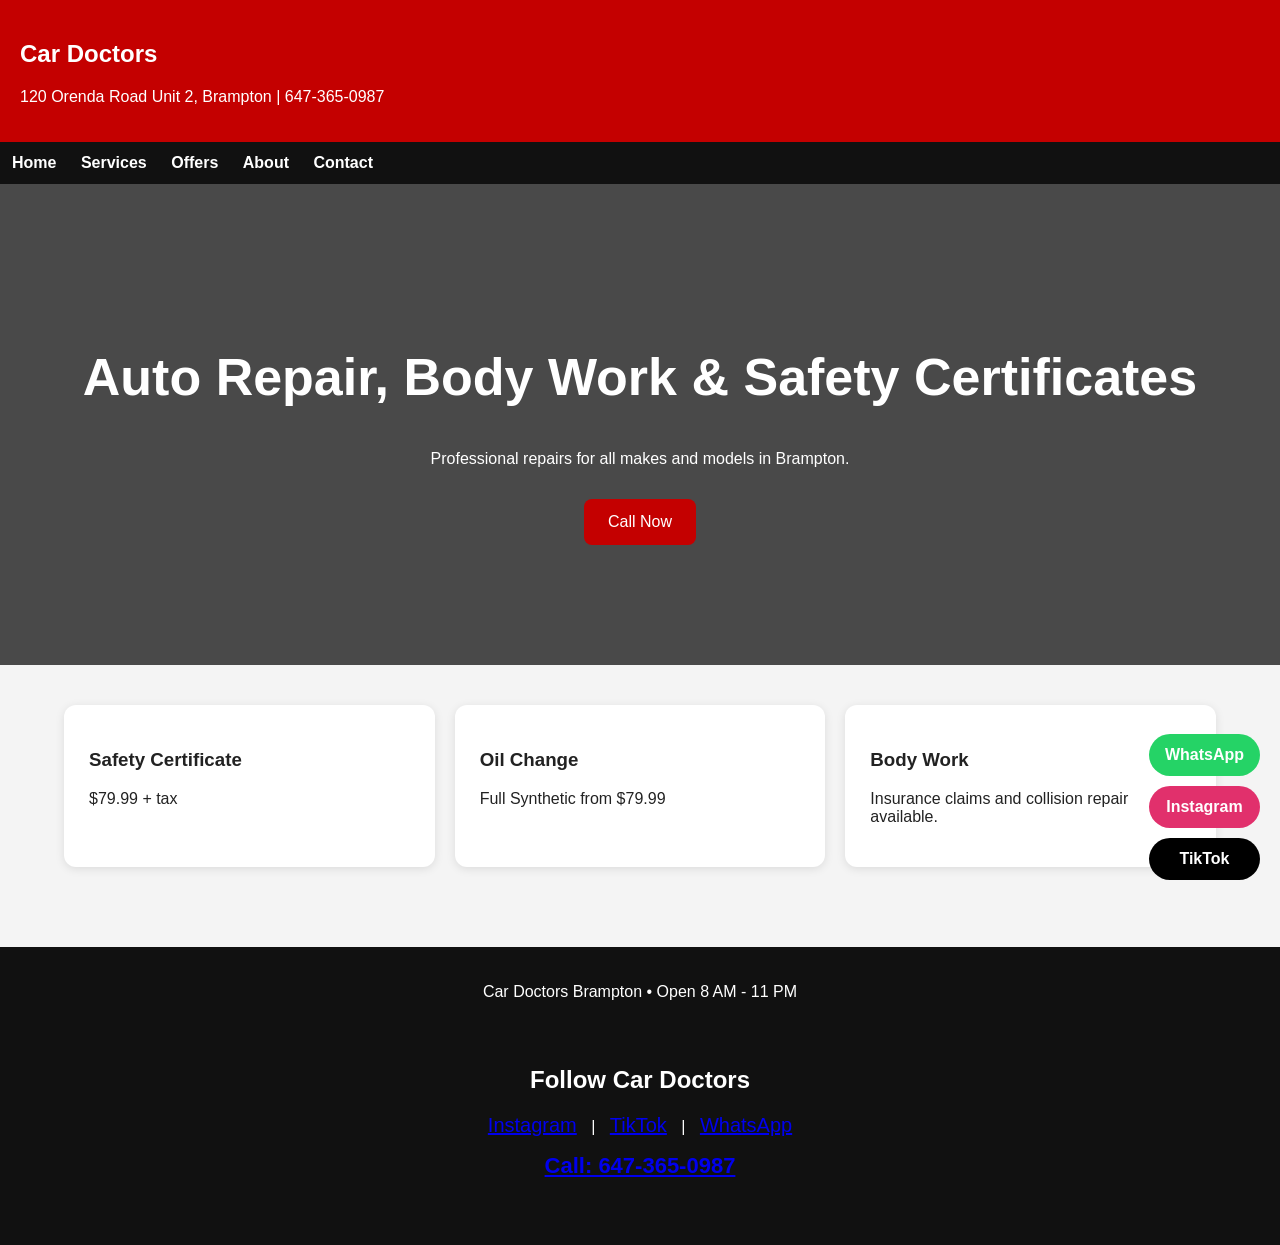
<file: index.html>
<!doctype html>
<html lang="en">
<head>
<meta charset="utf-8">
<meta name="viewport" content="width=device-width, initial-scale=1">
<link rel="stylesheet" href="style.css">
<title>Car Doctors Home</title>
</head>
<body>

<header>
<h2>Car Doctors</h2>
<p>120 Orenda Road Unit 2, Brampton | 647-365-0987</p>
</header>

<nav>
<a href="index.html">Home</a>
<a href="services.html">Services</a>
<a href="offers.html">Offers</a>
<a href="about.html">About</a>
<a href="contact.html">Contact</a>
</nav>


<section class="hero">
<h1>Auto Repair, Body Work & Safety Certificates</h1>
<p>Professional repairs for all makes and models in Brampton.</p>
<a class="btn" href="tel:6473650987">Call Now</a>
</section>

<div class="container">
<div class="cards">
<div class="card">
<h3>Safety Certificate</h3>
<p>$79.99 + tax</p>
</div>

<div class="card">
<h3>Oil Change</h3>
<p>Full Synthetic from $79.99</p>
</div>

<div class="card">
<h3>Body Work</h3>
<p>Insurance claims and collision repair available.</p>
</div>
</div>
</div>


<footer>
<p>Car Doctors Brampton • Open 8 AM - 11 PM</p>

<div class="social-section" style="text-align:center;padding:30px 20px;">
<h2>Follow Car Doctors</h2>
<p>
<a href="https://www.instagram.com/car_doctors_autoservices/" target="_blank" style="margin:10px;font-size:20px;">Instagram</a> |
<a href="https://www.tiktok.com/@car.doctors.auto" target="_blank" style="margin:10px;font-size:20px;">TikTok</a> |
<a href="https://wa.me/16473650987" target="_blank" style="margin:10px;font-size:20px;">WhatsApp</a>
</p>
<p>
<a href="tel:6473650987" style="font-size:22px;font-weight:bold;">Call: 647-365-0987</a>
</p>
</div>

<div style="position:fixed;bottom:20px;right:20px;display:flex;flex-direction:column;gap:10px;z-index:9999;">
<a href="https://wa.me/16473650987" target="_blank" style="background:#25D366;color:white;padding:12px 16px;border-radius:50px;text-decoration:none;font-weight:bold;">WhatsApp</a>
<a href="https://www.instagram.com/car_doctors_autoservices/" target="_blank" style="background:#E1306C;color:white;padding:12px 16px;border-radius:50px;text-decoration:none;font-weight:bold;">Instagram</a>
<a href="https://www.tiktok.com/@car.doctors.auto" target="_blank" style="background:black;color:white;padding:12px 16px;border-radius:50px;text-decoration:none;font-weight:bold;">TikTok</a>
</div>

</footer>

</body>
</html>
</file>
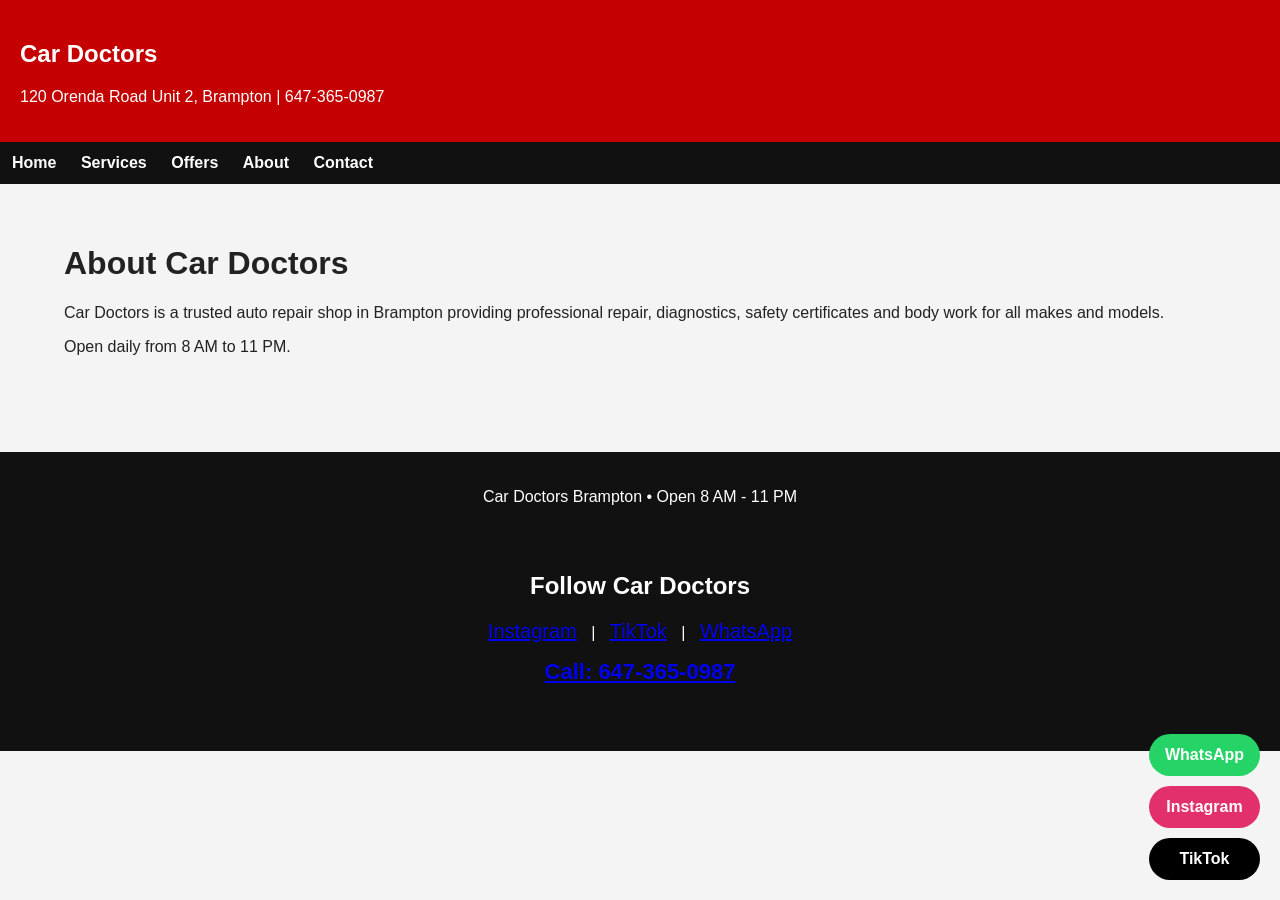
<file: about.html>
<!doctype html>
<html lang="en">
<head>
<meta charset="utf-8">
<meta name="viewport" content="width=device-width, initial-scale=1">
<link rel="stylesheet" href="style.css">
<title>About</title>
</head>
<body>

<header>
<h2>Car Doctors</h2>
<p>120 Orenda Road Unit 2, Brampton | 647-365-0987</p>
</header>

<nav>
<a href="index.html">Home</a>
<a href="services.html">Services</a>
<a href="offers.html">Offers</a>
<a href="about.html">About</a>
<a href="contact.html">Contact</a>
</nav>


<div class="container">
<h1>About Car Doctors</h1>
<p>Car Doctors is a trusted auto repair shop in Brampton providing professional repair, diagnostics, safety certificates and body work for all makes and models.</p>
<p>Open daily from 8 AM to 11 PM.</p>
</div>


<footer>
<p>Car Doctors Brampton • Open 8 AM - 11 PM</p>

<div class="social-section" style="text-align:center;padding:30px 20px;">
<h2>Follow Car Doctors</h2>
<p>
<a href="https://www.instagram.com/car_doctors_autoservices/" target="_blank" style="margin:10px;font-size:20px;">Instagram</a> |
<a href="https://www.tiktok.com/@car.doctors.auto" target="_blank" style="margin:10px;font-size:20px;">TikTok</a> |
<a href="https://wa.me/16473650987" target="_blank" style="margin:10px;font-size:20px;">WhatsApp</a>
</p>
<p>
<a href="tel:6473650987" style="font-size:22px;font-weight:bold;">Call: 647-365-0987</a>
</p>
</div>

<div style="position:fixed;bottom:20px;right:20px;display:flex;flex-direction:column;gap:10px;z-index:9999;">
<a href="https://wa.me/16473650987" target="_blank" style="background:#25D366;color:white;padding:12px 16px;border-radius:50px;text-decoration:none;font-weight:bold;">WhatsApp</a>
<a href="https://www.instagram.com/car_doctors_autoservices/" target="_blank" style="background:#E1306C;color:white;padding:12px 16px;border-radius:50px;text-decoration:none;font-weight:bold;">Instagram</a>
<a href="https://www.tiktok.com/@car.doctors.auto" target="_blank" style="background:black;color:white;padding:12px 16px;border-radius:50px;text-decoration:none;font-weight:bold;">TikTok</a>
</div>

</footer>

</body>
</html>
</file>
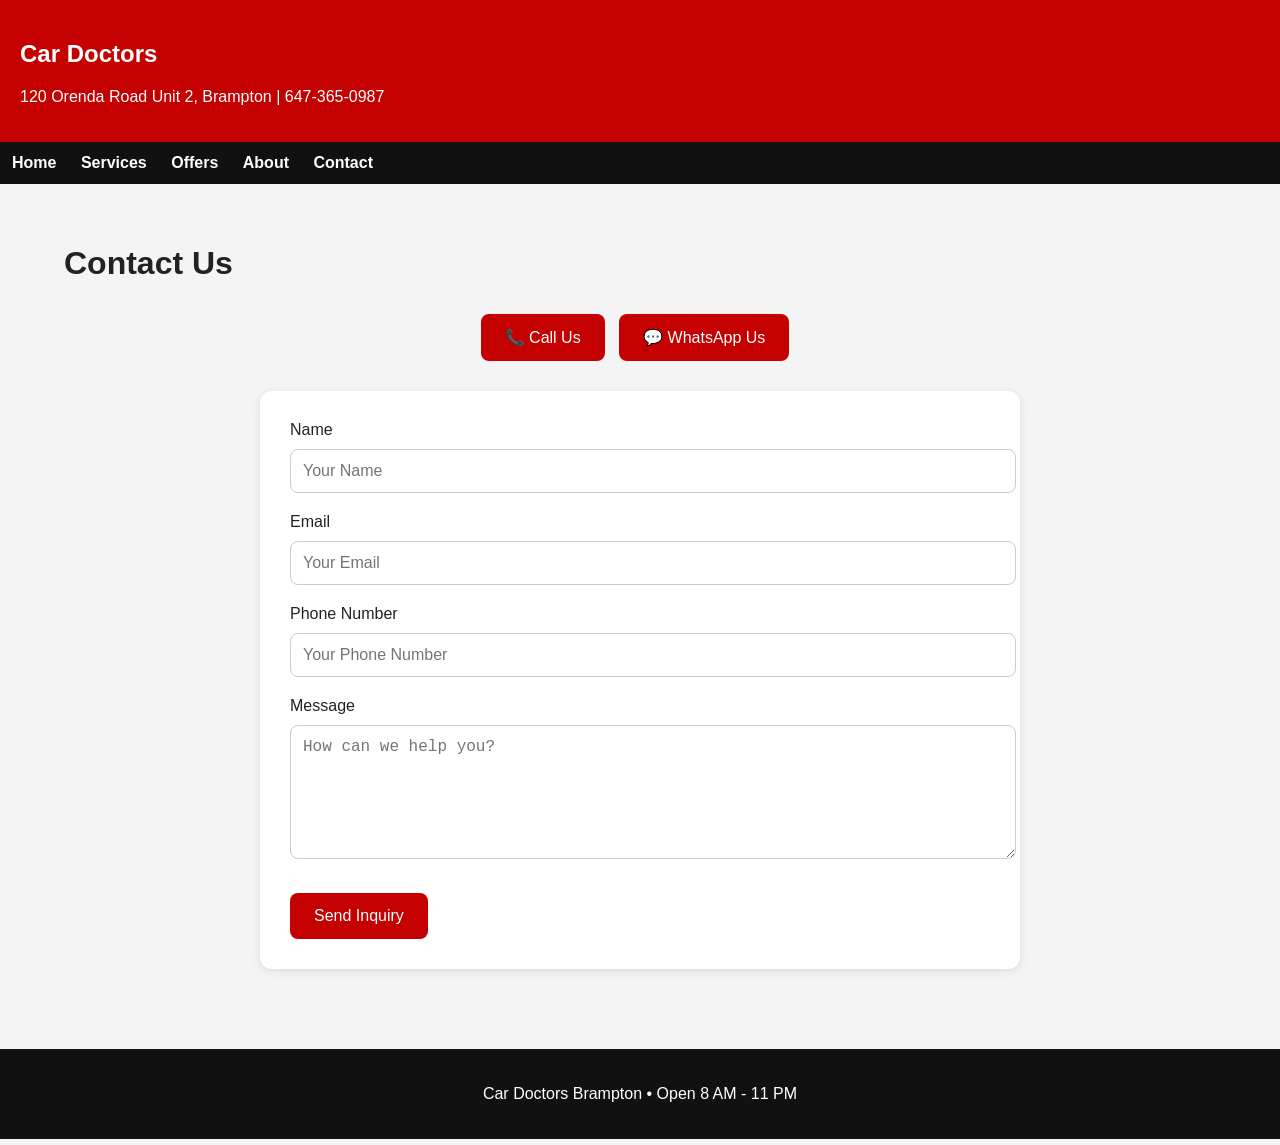
<file: contact.html>
<!doctype html>
<html lang="en">
<head>
<meta charset="utf-8">
<meta name="viewport" content="width=device-width, initial-scale=1">
<link rel="stylesheet" href="style.css">
<title>Contact | Car Doctors Brampton</title>

<style>
.form-box{
background:white;
padding:30px;
border-radius:12px;
max-width:700px;
margin:auto;
box-shadow:0 2px 10px rgba(0,0,0,.1);
}

.form-box input,
.form-box textarea{
width:100%;
padding:12px;
margin-top:10px;
margin-bottom:20px;
border:1px solid #ccc;
border-radius:8px;
font-size:16px;
}

.form-box button,
.contact-btn{
background:#c40000;
color:white;
padding:14px 24px;
border:none;
border-radius:8px;
font-size:16px;
cursor:pointer;
text-decoration:none;
display:inline-block;
margin-right:10px;
margin-top:10px;
}

.quick-contact{
margin-bottom:30px;
text-align:center;
}
</style>

</head>
<body>

<header>
<h2>Car Doctors</h2>
<p>120 Orenda Road Unit 2, Brampton | 647-365-0987</p>
</header>

<nav>
<a href="index.html">Home</a>
<a href="services.html">Services</a>
<a href="offers.html">Offers</a>
<a href="about.html">About</a>
<a href="contact.html">Contact</a>
</nav>

<div class="container">

<h1>Contact Us</h1>

<div class="quick-contact">
<a class="contact-btn" href="tel:6473650987">📞 Call Us</a>
<a class="contact-btn" href="https://wa.me/16473650987" target="_blank">💬 WhatsApp Us</a>
</div>

<div class="form-box">

<form action="mailto:servicecardoctors@gmail.com" method="post" enctype="text/plain">

<label>Name</label>
<input type="text" name="Name" placeholder="Your Name" required>

<label>Email</label>
<input type="email" name="Email" placeholder="Your Email" required>

<label>Phone Number</label>
<input type="text" name="Phone" placeholder="Your Phone Number">

<label>Message</label>
<textarea name="Message" rows="6" placeholder="How can we help you?" required></textarea>

<button type="submit">Send Inquiry</button>

</form>

</div>

</div>

<footer>
<p>Car Doctors Brampton • Open 8 AM - 11 PM</p>
</footer>

</body>
</html>
</file>
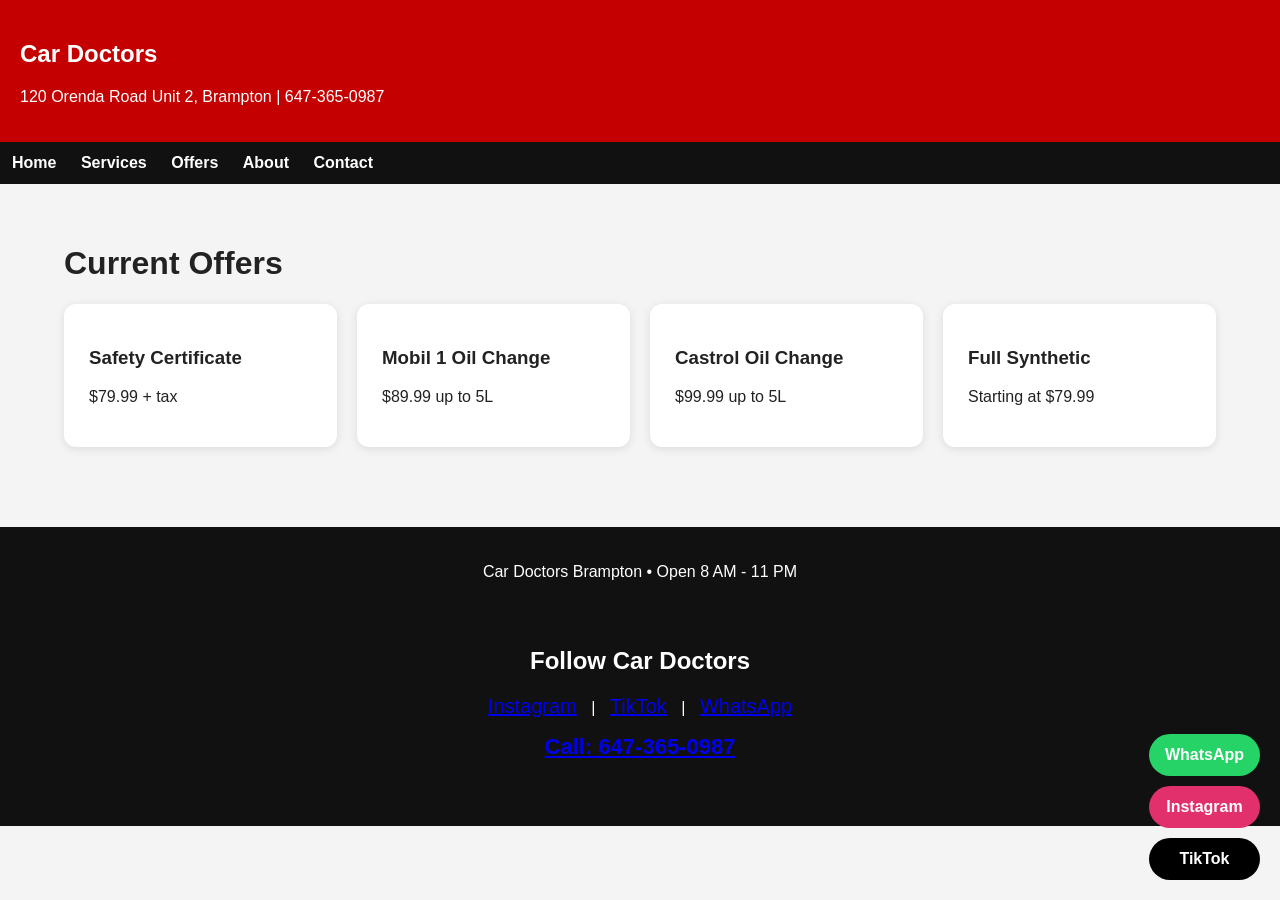
<file: offers.html>
<!doctype html>
<html lang="en">
<head>
<meta charset="utf-8">
<meta name="viewport" content="width=device-width, initial-scale=1">
<link rel="stylesheet" href="style.css">
<title>Offers</title>
</head>
<body>

<header>
<h2>Car Doctors</h2>
<p>120 Orenda Road Unit 2, Brampton | 647-365-0987</p>
</header>

<nav>
<a href="index.html">Home</a>
<a href="services.html">Services</a>
<a href="offers.html">Offers</a>
<a href="about.html">About</a>
<a href="contact.html">Contact</a>
</nav>


<div class="container">
<h1>Current Offers</h1>
<div class="cards">
<div class="card"><h3>Safety Certificate</h3><p>$79.99 + tax</p></div>
<div class="card"><h3>Mobil 1 Oil Change</h3><p>$89.99 up to 5L</p></div>
<div class="card"><h3>Castrol Oil Change</h3><p>$99.99 up to 5L</p></div>
<div class="card"><h3>Full Synthetic</h3><p>Starting at $79.99</p></div>
</div>
</div>


<footer>
<p>Car Doctors Brampton • Open 8 AM - 11 PM</p>

<div class="social-section" style="text-align:center;padding:30px 20px;">
<h2>Follow Car Doctors</h2>
<p>
<a href="https://www.instagram.com/car_doctors_autoservices/" target="_blank" style="margin:10px;font-size:20px;">Instagram</a> |
<a href="https://www.tiktok.com/@car.doctors.auto" target="_blank" style="margin:10px;font-size:20px;">TikTok</a> |
<a href="https://wa.me/16473650987" target="_blank" style="margin:10px;font-size:20px;">WhatsApp</a>
</p>
<p>
<a href="tel:6473650987" style="font-size:22px;font-weight:bold;">Call: 647-365-0987</a>
</p>
</div>

<div style="position:fixed;bottom:20px;right:20px;display:flex;flex-direction:column;gap:10px;z-index:9999;">
<a href="https://wa.me/16473650987" target="_blank" style="background:#25D366;color:white;padding:12px 16px;border-radius:50px;text-decoration:none;font-weight:bold;">WhatsApp</a>
<a href="https://www.instagram.com/car_doctors_autoservices/" target="_blank" style="background:#E1306C;color:white;padding:12px 16px;border-radius:50px;text-decoration:none;font-weight:bold;">Instagram</a>
<a href="https://www.tiktok.com/@car.doctors.auto" target="_blank" style="background:black;color:white;padding:12px 16px;border-radius:50px;text-decoration:none;font-weight:bold;">TikTok</a>
</div>

</footer>

</body>
</html>
</file>
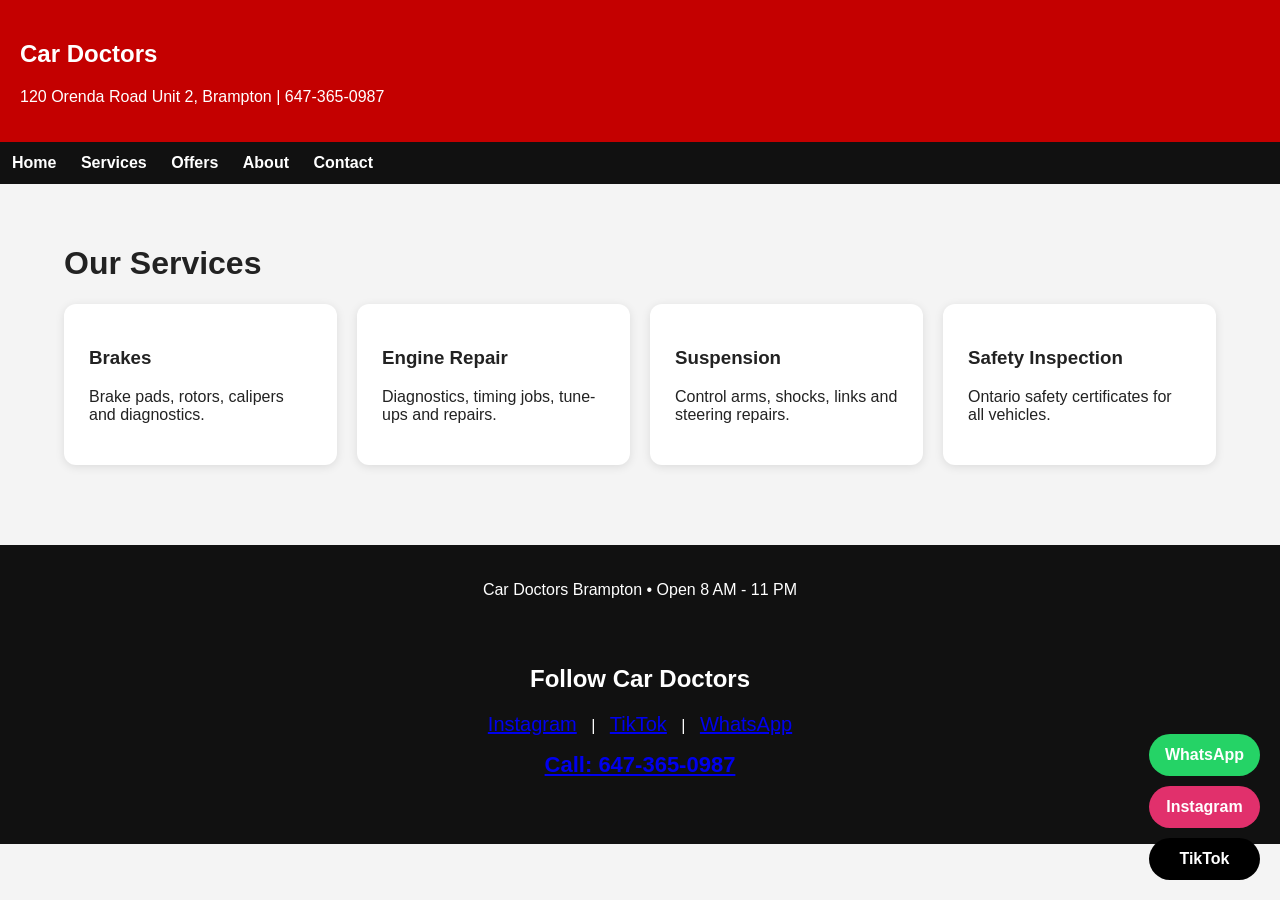
<file: services.html>
<!doctype html>
<html lang="en">
<head>
<meta charset="utf-8">
<meta name="viewport" content="width=device-width, initial-scale=1">
<link rel="stylesheet" href="style.css">
<title>Services</title>
</head>
<body>

<header>
<h2>Car Doctors</h2>
<p>120 Orenda Road Unit 2, Brampton | 647-365-0987</p>
</header>

<nav>
<a href="index.html">Home</a>
<a href="services.html">Services</a>
<a href="offers.html">Offers</a>
<a href="about.html">About</a>
<a href="contact.html">Contact</a>
</nav>


<div class="container">
<h1>Our Services</h1>
<div class="cards">
<div class="card"><h3>Brakes</h3><p>Brake pads, rotors, calipers and diagnostics.</p></div>
<div class="card"><h3>Engine Repair</h3><p>Diagnostics, timing jobs, tune-ups and repairs.</p></div>
<div class="card"><h3>Suspension</h3><p>Control arms, shocks, links and steering repairs.</p></div>
<div class="card"><h3>Safety Inspection</h3><p>Ontario safety certificates for all vehicles.</p></div>
</div>
</div>


<footer>
<p>Car Doctors Brampton • Open 8 AM - 11 PM</p>

<div class="social-section" style="text-align:center;padding:30px 20px;">
<h2>Follow Car Doctors</h2>
<p>
<a href="https://www.instagram.com/car_doctors_autoservices/" target="_blank" style="margin:10px;font-size:20px;">Instagram</a> |
<a href="https://www.tiktok.com/@car.doctors.auto" target="_blank" style="margin:10px;font-size:20px;">TikTok</a> |
<a href="https://wa.me/16473650987" target="_blank" style="margin:10px;font-size:20px;">WhatsApp</a>
</p>
<p>
<a href="tel:6473650987" style="font-size:22px;font-weight:bold;">Call: 647-365-0987</a>
</p>
</div>

<div style="position:fixed;bottom:20px;right:20px;display:flex;flex-direction:column;gap:10px;z-index:9999;">
<a href="https://wa.me/16473650987" target="_blank" style="background:#25D366;color:white;padding:12px 16px;border-radius:50px;text-decoration:none;font-weight:bold;">WhatsApp</a>
<a href="https://www.instagram.com/car_doctors_autoservices/" target="_blank" style="background:#E1306C;color:white;padding:12px 16px;border-radius:50px;text-decoration:none;font-weight:bold;">Instagram</a>
<a href="https://www.tiktok.com/@car.doctors.auto" target="_blank" style="background:black;color:white;padding:12px 16px;border-radius:50px;text-decoration:none;font-weight:bold;">TikTok</a>
</div>

</footer>

</body>
</html>
</file>
<file: style.css>
body{
  margin:0;
  font-family:Arial,sans-serif;
  background:#f4f4f4;
  color:#222;
}
header{
  background:#c40000;
  color:white;
  padding:20px;
}
nav{
  background:#111;
  padding:12px;
}
nav a{
  color:white;
  margin-right:20px;
  text-decoration:none;
  font-weight:bold;
}
.hero{
  background:linear-gradient(rgba(0,0,0,.7),rgba(0,0,0,.7)), url('https://images.unsplash.com/photo-1487754180451-c456f719a1fc?q=80&w=1600');
  background-size:cover;
  background-position:center;
  color:white;
  text-align:center;
  padding:120px 20px;
}
.hero h1{
  font-size:52px;
}
.container{
  width:90%;
  max-width:1200px;
  margin:auto;
  padding:40px 0;
}
.cards{
  display:grid;
  grid-template-columns:repeat(auto-fit,minmax(250px,1fr));
  gap:20px;
}
.card{
  background:white;
  padding:25px;
  border-radius:12px;
  box-shadow:0 2px 10px rgba(0,0,0,.1);
}
.btn{
  background:#c40000;
  color:white;
  padding:14px 24px;
  display:inline-block;
  text-decoration:none;
  border-radius:8px;
  margin-top:15px;
}
footer{
  background:#111;
  color:white;
  text-align:center;
  padding:20px;
  margin-top:40px;
}
</file>
